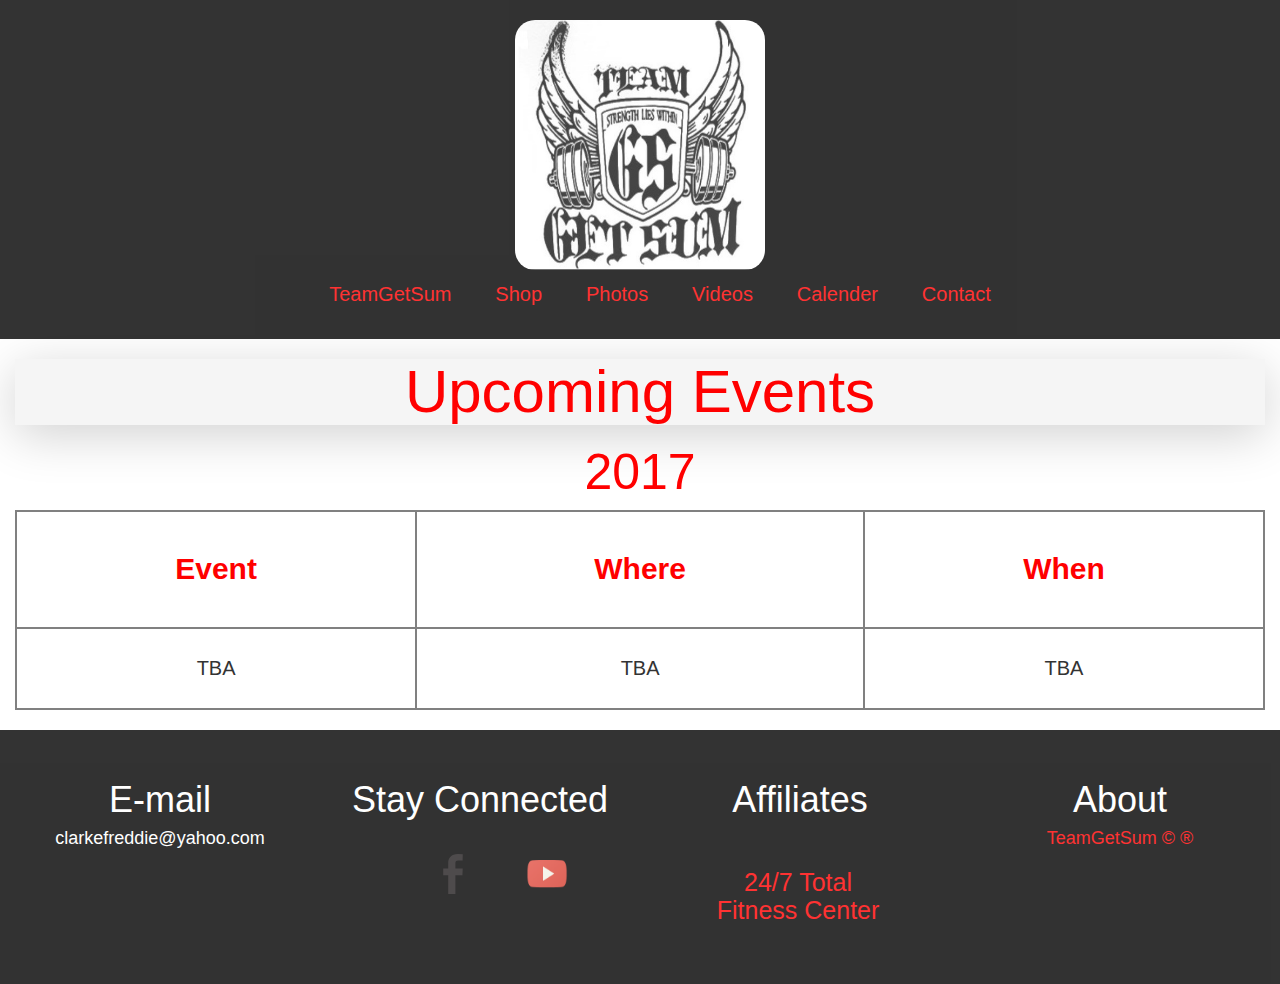
<file: calender.html>
<!DOCTYPE html>
<html>
<head>
	<title>Team Calender</title>

	<link rel="stylesheet" type="text/css" href="styles/styles2.css">

	<link rel="stylesheet" href="bootstrap/css/bootstrap.min.css">

</head>
<body>
  <div class="container-fluid header"> 
     <div class="logo">
  		<img src="img/logo/logo-w.jpg"/>
  	  </div>
  	<div class="content">  	  
  	 <div class="nav">
  		<ul>
  			<li>
  			  <a href="index.html">TeamGetSum</a>
  			</li>
  			<li>
  			  <a href="shop.html">Shop</a>
  			</li>
  			<li>
  			  <a href="photo.html">Photos</a>
  			</li>
  			<li>
  			  <a href="videos.html">Videos</a>
  			</li>
  			<li>
  			  <a href="calender.html">Calender</a>
  			</li>
  			<li>
  			  <a href="http://www.24-7totalfitnesscenters.com/contact.html" target="_blank">Contact</a>
  			</li>
  		</ul>
  	  </div>

    </div>
  </div>

  <div class="container-fluid calender">
  	<div class="title">
  		<h1>Upcoming Events</h1>
  	</div>

  	<div class="year">
  		<h1>2017</h1>
  	</div>
  	<div class="table">
  		<table>
  			<tr>
  				<th class="head">Event</th>
  				<th class="head">Where</th>
  				<th class="head">When</th>
  			</tr>
  			<tr>
  				<td>TBA</td>
  				<td>TBA</td>
  				<td>TBA</td>
  			</tr>
  		</table>
  	</div>
  	
  </div>

   <div class="container-fluid footer">
    	<div class="row">
    		<div class="col-md-3">
          <h1>E-mail</h1>
          <h4>clarkefreddie@yahoo.com</h4>
        </div>
        <div class="col-md-3">
          <h1>Stay Connected</h1>
          <ul>
            <li>
              <a href="https://www.facebook.com/pages/247-Total-Fitness/145358348904505" target="_blank"><img src="img/icons/facebook.svg"/></a>
            </li>
            <li>
              <a href="https://www.youtube.com/channel/UCY8nhhaXqoM83t8vYLRjgug" target="_blank"><img src="img/icons/youtube.png"></a>
            </li>
          </ul>
        </div>
        <div class="col-md-3">
          <h1>Affiliates</h1>
          <ul>
            <li><a href="http://www.24-7totalfitnesscenters.com/" target="_blank"><h2>24/7 Total <br>Fitness Center</h2></a></li>
            <li></li>
          </ul>
        </div>
          <div class="col-md-3">
          <h1>About</h1>
          <h4 style="color: red">TeamGetSum &copy; &reg;</h4>
        </div>
    	</div>
    </div>
</body>
</html>
</file>
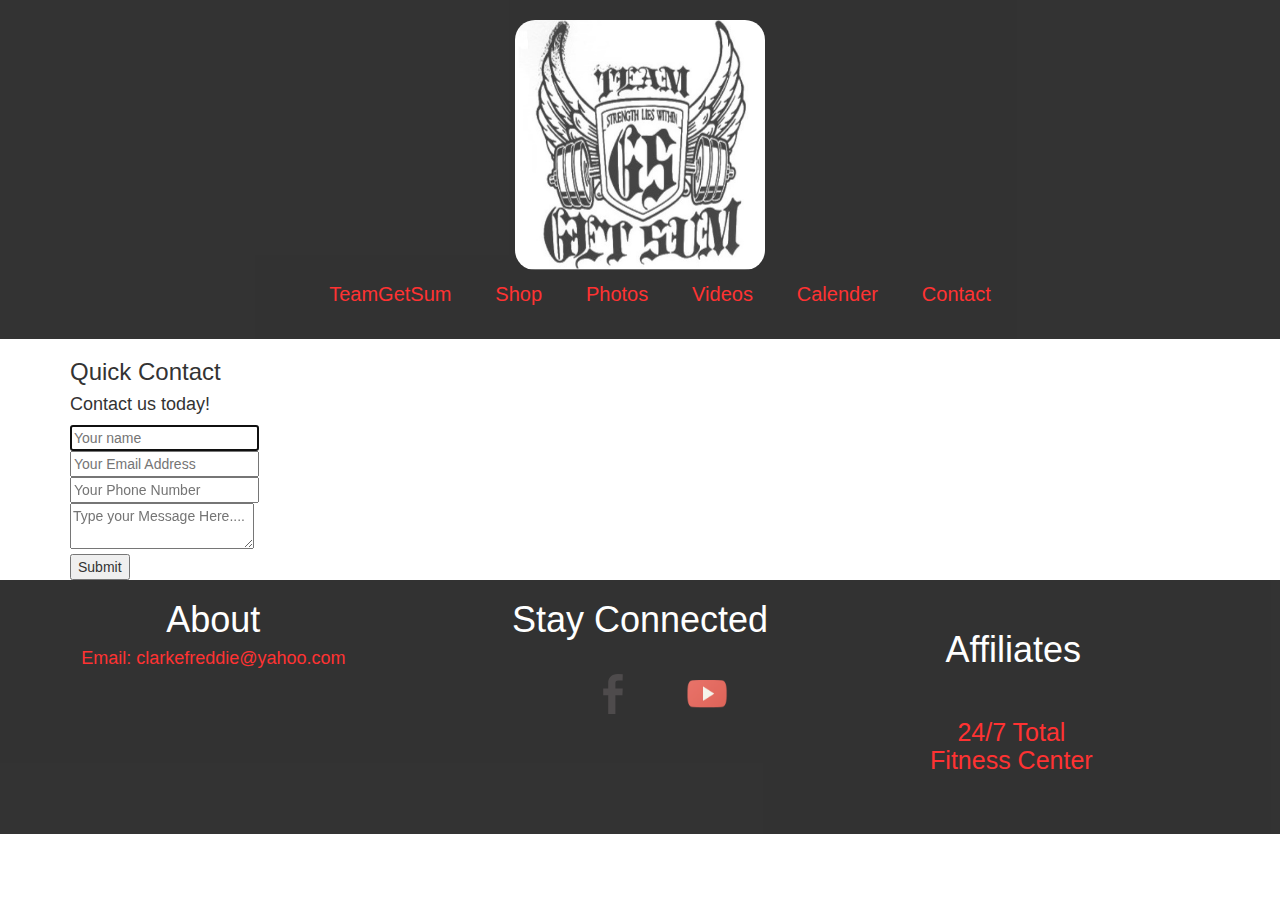
<file: contact.html>
<!DOCTYPE html>
<html>
<head>
	<title>Contact Us</title>

	<link rel="stylesheet" type="text/css" href="styles/styles2.css">

	<link rel="stylesheet" href="bootstrap/css/bootstrap.min.css">
</head>
<body>
  <div class="container-fluid header"> 
     <div class="logo">
  		<img src="img/logo/logo-w.jpg"/>
  	  </div>
  	<div class="content">  	  
  	 <div class="nav">
  		<ul>
  			<li>
  			  <a href="index.html">TeamGetSum</a>
  			</li>
  			<li>
  			  <a href="shop.html">Shop</a>
  			</li>
  			<li>
  			  <a href="photo.html">Photos</a>
  			</li>
  			<li>
  			  <a href="videos.html">Videos</a>
  			</li>
  			<li>
  			  <a href="calender.html">Calender</a>
  			</li>
  			<li>
  			  <a href="contact.html">Contact</a>
  			</li>
  		</ul>
  	  </div>

    </div>
  </div>

  <div class="container">  
  <form id="contact" action="" method="post">
    <h3>Quick Contact</h3>
    <h4>Contact us today!</h4>
    <fieldset>
      <input placeholder="Your name" type="text" tabindex="1" required autofocus>
    </fieldset>
    <fieldset>
      <input placeholder="Your Email Address" type="email" tabindex="2" required>
    </fieldset>
    <fieldset>
      <input placeholder="Your Phone Number" type="tel" tabindex="3" required>
    </fieldset>
    <fieldset>
      <textarea placeholder="Type your Message Here...." tabindex="5" required></textarea>
    </fieldset>
    <fieldset>
      <button name="submit" type="submit" id="contact-submit" data-submit="...Sending">Submit</button>
    </fieldset>
  </form>
 
  
</div>


   <div class="container-fluid footer">
    	<div class="row">
    		<div class="col-md-4">
          <h1>About</h1>
          <a href=""><h4>Email: clarkefreddie@yahoo.com</h4></a>
        </div>
        <div class="col-md-4">
          <h1>Stay Connected</h1>
          <ul>
            <li>
              <a href="https://www.facebook.com/pages/247-Total-Fitness/145358348904505" target="_blank"><img src="img/icons/facebook.svg"/></a>
            </li>
            <li>
              <a href="https://www.youtube.com/channel/UCY8nhhaXqoM83t8vYLRjgug" target="_blank"><img src="img/icons/youtube.png"></a>
            </li>
          </ul>
        </div>
        <div class="col-md-3">
          <h1>Affiliates</h1>
          <ul>
            <li><a href="http://www.24-7totalfitnesscenters.com/" target="_blank"><h2>24/7 Total <br>Fitness Center</h2></a></li>
            <li></li>
          </ul>
        </div>
    	</div>
    </div>
    
</body>
</html>
</file>
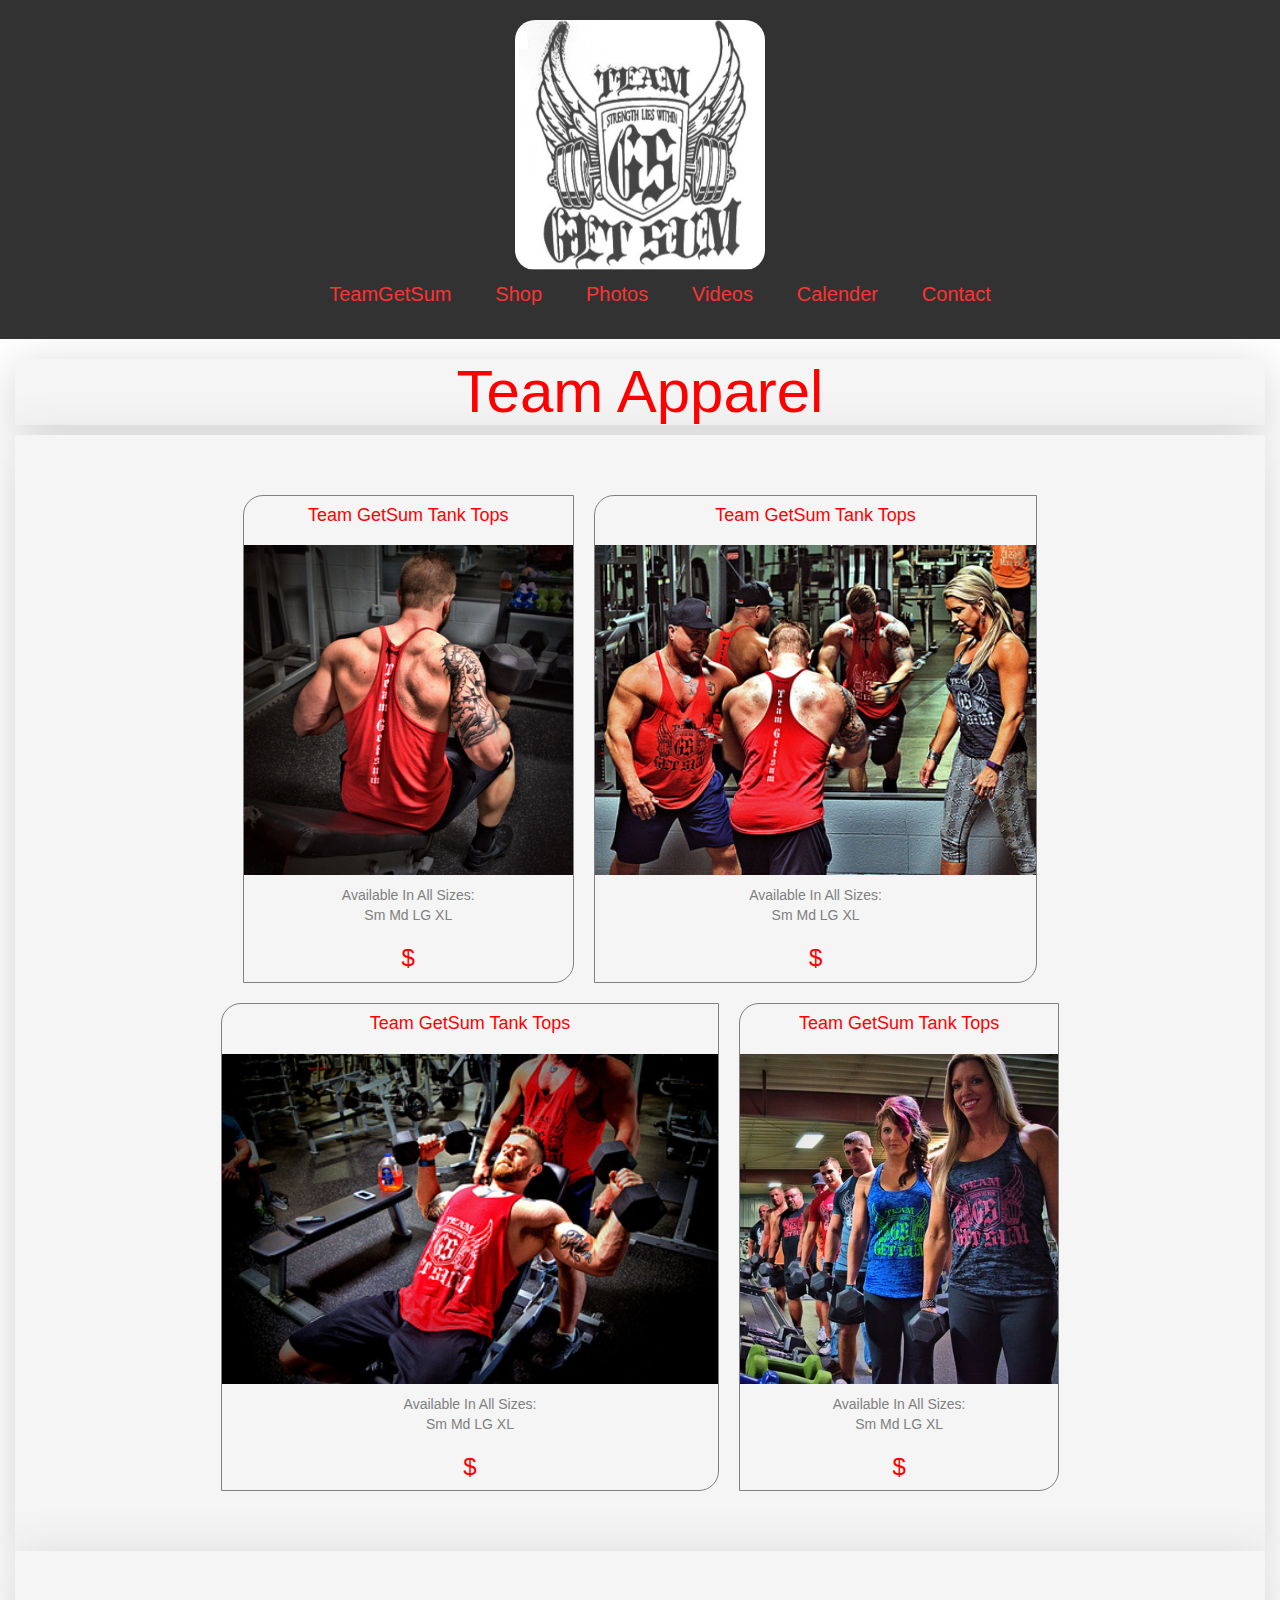
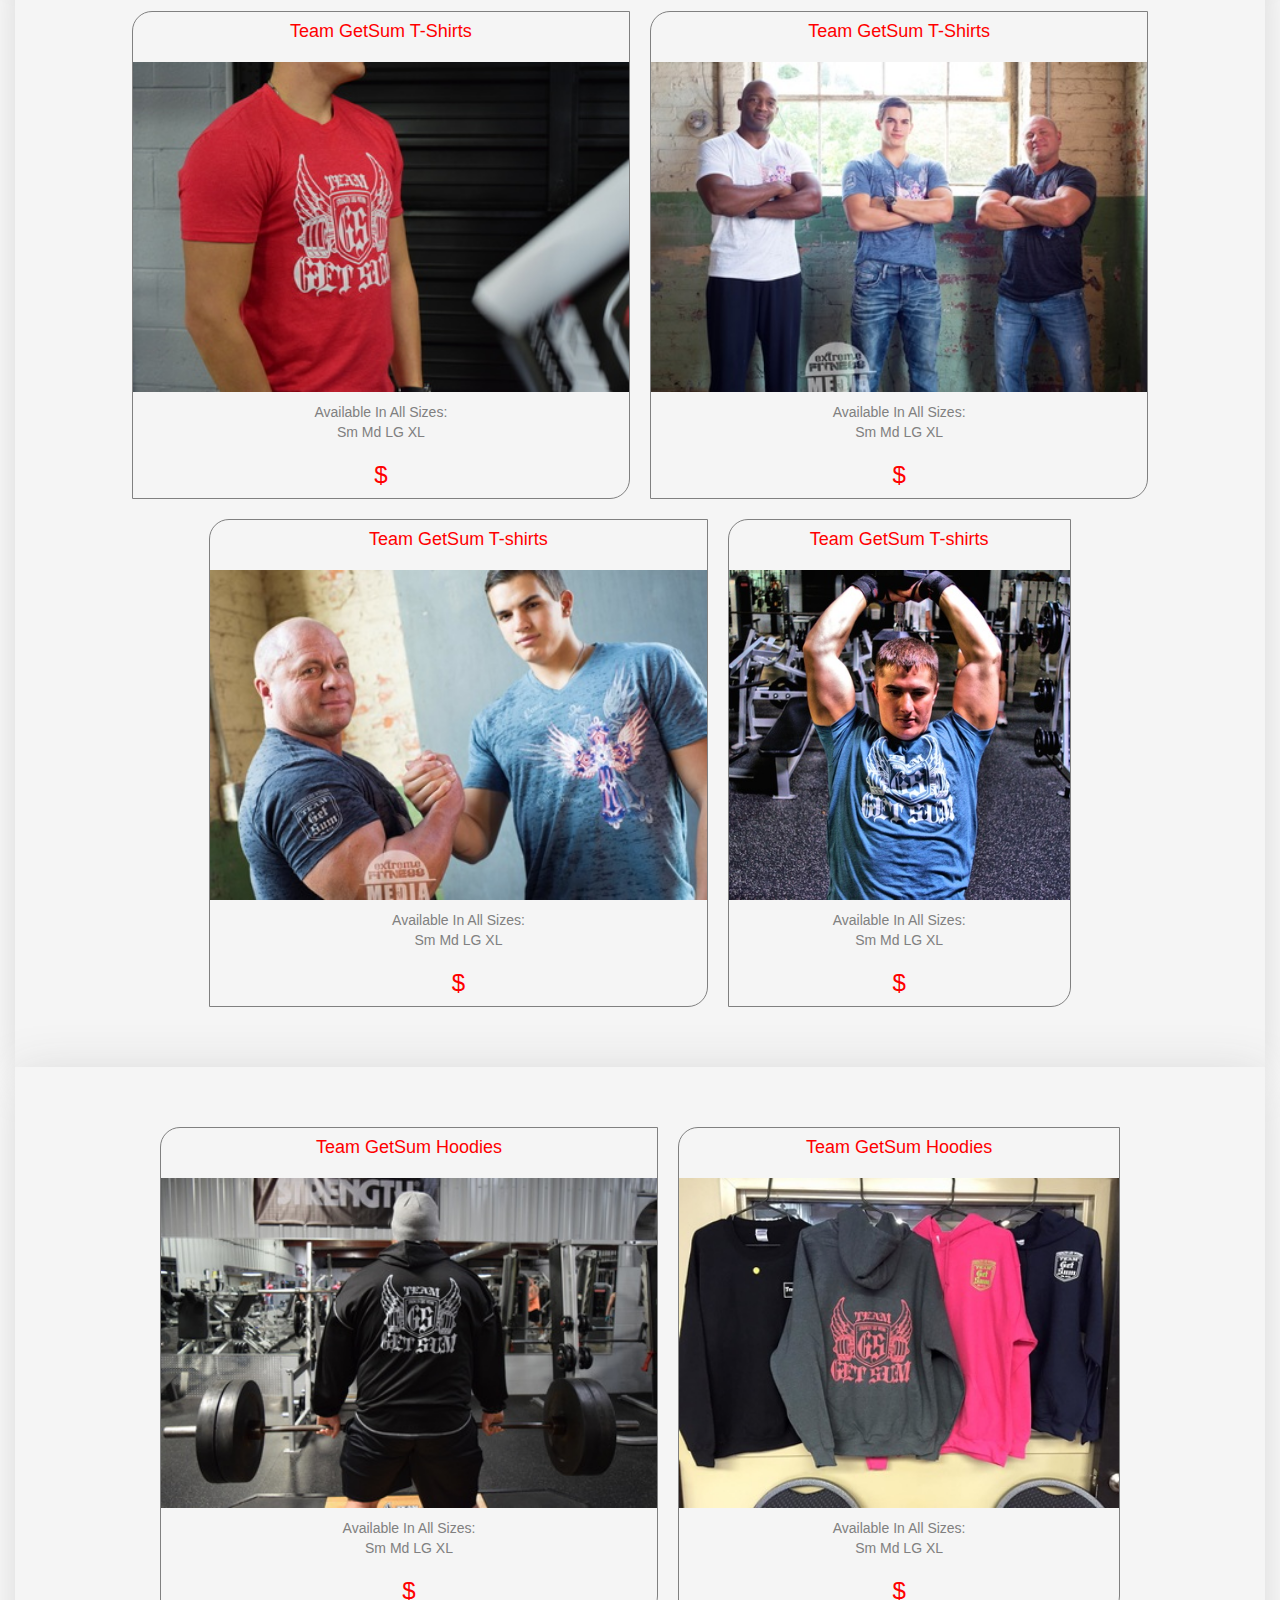
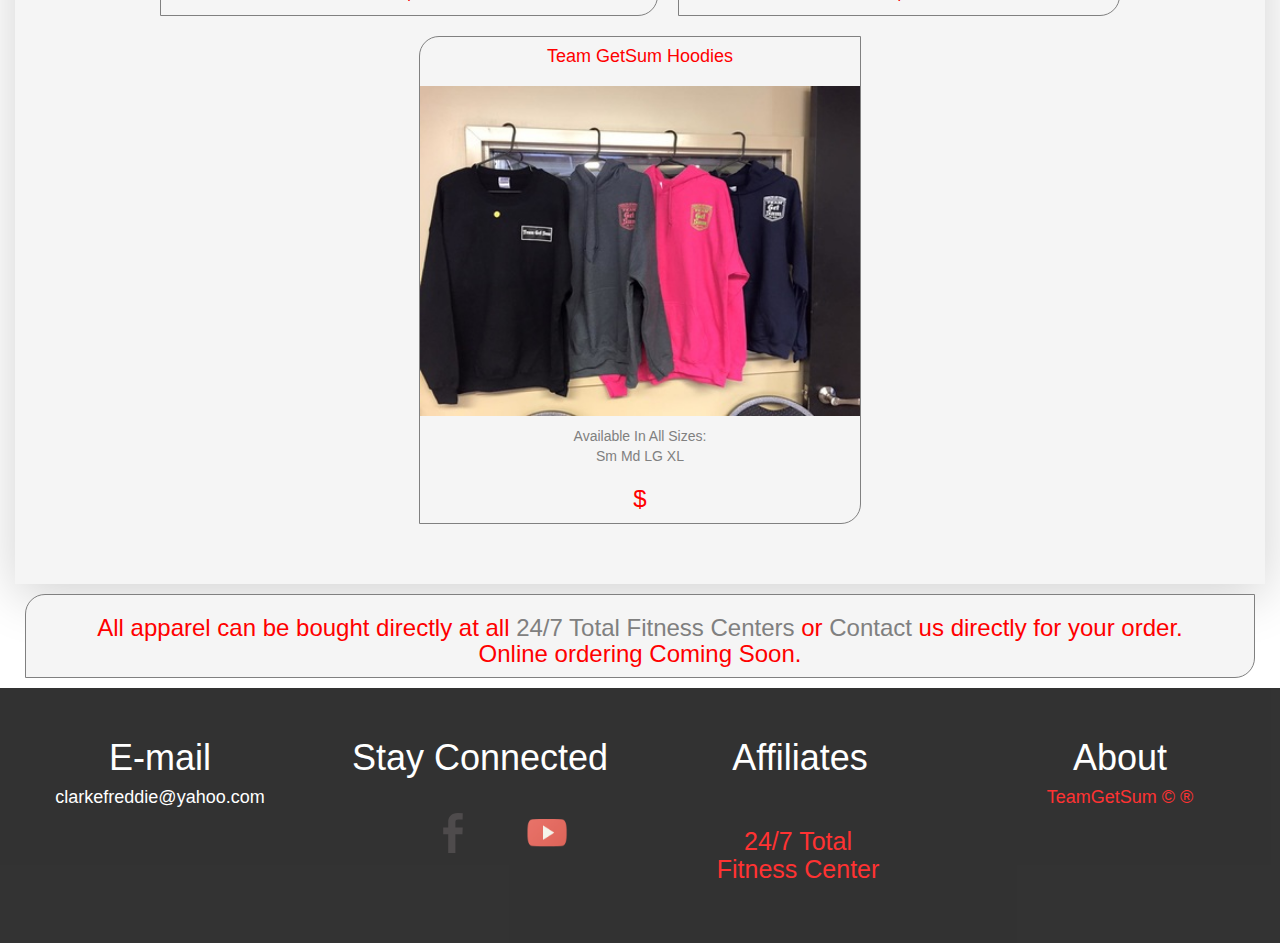
<file: shop.html>
<!DOCTYPE html>
<html>
<head>
	<title>Shop Apparel</title>

	<link rel="stylesheet" type="text/css" href="styles/styles2.css">

	<link rel="stylesheet" href="bootstrap/css/bootstrap.min.css">

</head>
<body>
   <div class="container-fluid header"> 
     <div class="logo">
  		<img src="img/logo/logo-w.jpg"/>
  	  </div>
  	<div class="content">  	  
  	  <div class="nav">
  		<ul>
  			<li>
  			  <a href="index.html">TeamGetSum</a>
  			 </li>
  			<li>
  			  <a href="shop.html">Shop</a>
  			</li>
  			<li>
  			  <a href="photo.html">Photos</a>
  			</li>
  			<li>
  			  <a href="videos.html">Videos</a>
  			</li>
  			<li>
  			  <a href="calender.html">Calender</a>
  			</li>
  			<li>
  			  <a href="http://www.24-7totalfitnesscenters.com/contact.html" target="_blank">Contact</a>
  			</li>
  		</ul>
  	  </div>
    </div>
   </div>

<div class="container-fluid apparel">
    <div class="title">
      <h1>Team Apparel</h1>
    </div>

	<div class="shop">
		<div class="pics">
			<div class="item">
			  <h4>Team GetSum Tank Tops</h4>
			  <img src="img/team/apparels/photo11.jpg">
			  <p>Available In All Sizes: <br>Sm  Md  LG  XL</p>
			  <h3>$</h3>
			</div>
			<div class="item">
			  <h4>Team GetSum Tank Tops</h4>
			  <img src="img/team/apparels/photo15.jpg">
			  <p>Available In All Sizes: <br>Sm  Md  LG  XL</p>
			  <h3>$</h3>
			</div>
			<div class="item">
			  <h4>Team GetSum Tank Tops</h4>
			  <img src="img/team/apparels/photo13.jpg">
			  <p>Available In All Sizes: <br>Sm  Md  LG  XL</p>
			  <h3>$</h3>
			</div>
			<div class="item">
			  <h4>Team GetSum Tank Tops</h4>
			  <img src="img/team/apparels/team1.jpg">
			  <p>Available In All Sizes: <br>Sm  Md  LG  XL</p>
			   <h3>$</h3>
			</div>

		</div>
	</div>
	<div class="shop">
		<div class="pics">
			<div class="item">
			  <h4>Team GetSum T-Shirts</h4>
			  <img src="img/team/apparels/photo17.jpg">
			  <p>Available In All Sizes: <br>Sm  Md  LG  XL</p> 
			  <h3>$</h3>
			</div>
			<div class="item"> 
			  <h4>Team GetSum T-Shirts</h4>
			  <img src="img/team/apparels/photo9.jpg">
			  <p>Available In All Sizes: <br>Sm  Md  LG  XL</p>
			  <h3>$</h3>
			</div>  
			<div class="item">
			  <h4>Team GetSum T-shirts</h4>
			  <img src="img/team/apparels/photo10.jpg">
			  <p>Available In All Sizes: <br>Sm  Md  LG  XL</p> 
			  <h3>$</h3>
			</div>
			<div class="item">
			  <h4>Team GetSum T-shirts</h4>
			  <img src="img/team/apparels/photo21.jpg">
			  <p>Available In All Sizes: <br>Sm  Md  LG  XL</p> 
			  <h3>$</h3>
			</div>
		</div>
	</div>
	<div class="shop">
		<div class="pics">
			<div class="item">
			  <h4>Team GetSum Hoodies</h4>
			  <img src="img/team/apparels/photo18.jpg">
			  <p>Available In All Sizes: <br>Sm  Md  LG  XL</p> 
			  <h3>$</h3>
			</div>
			<div class="item">
			  <h4>Team GetSum Hoodies</h4>
			  <img src="img/team/apparels/photo7.jpg">
			  <p>Available In All Sizes: <br>Sm  Md  LG  XL</p> 
			  <h3>$</h3>
			</div>
			<div class="item">
			  <h4>Team GetSum Hoodies</h4>
			  <img src="img/team/apparels/photo4.jpg">
			  <p>Available In All Sizes: <br>Sm  Md  LG  XL</p> 
			  <h3>$</h3>
			</div>
		</div>
	</div>

	<div class="item">
		<h3>All apparel can be bought directly at all <a href="http://www.24-7totalfitnesscenters.com/" target="_blank">24/7 Total Fitness Centers</a> or <a href="http://www.24-7totalfitnesscenters.com/contact.html" target="_blank">Contact</a> us directly for your order.  <br>Online ordering Coming Soon.</h3>
	</div>
</div>

    <div class="container-fluid footer">
      <div class="row">
        <div class="col-md-3">
          <h1>E-mail</h1>
          <h4>clarkefreddie@yahoo.com</h4>
        </div>
        <div class="col-md-3">
          <h1>Stay Connected</h1>
          <ul>
            <li>
              <a href="https://www.facebook.com/pages/247-Total-Fitness/145358348904505" target="_blank"><img src="img/icons/facebook.svg"/></a>
            </li>
            <li>
              <a href="https://www.youtube.com/channel/UCY8nhhaXqoM83t8vYLRjgug" target="_blank"><img src="img/icons/youtube.png"></a>
            </li>
          </ul>
        </div>
        <div class="col-md-3">
          <h1>Affiliates</h1>
          <ul>
            <li><a href="http://www.24-7totalfitnesscenters.com/" target="_blank"><h2>24/7 Total <br>Fitness Center</h2></a></li>
            <li></li>
          </ul>
        </div>
          <div class="col-md-3">
          <h1>About</h1>
          <h4 style="color: red">TeamGetSum &copy; &reg;</h4>
        </div>
      </div>
    </div>

</body>
</html>
</file>
<file: styles/styles2.css>
/* css for nav and logo section */

.header {
	background-color: black;
	opacity: .8;
	padding: 20px;
}

.content {
    margin-top: 10px;
}

.logo {
	text-align: center;
}

.logo img {
    width: 250px;
    height: 250px;
    border-radius: 20px;
}

.nav {
	max-width: 900px;
	text-align: center;
	max-height: 100px;
	margin: auto;
}

.nav li {
	display: inline-block;
}

.nav a {
	color: red;
    font-size: 20px;
    padding: 20px;
    text-decoration: none;
}

.nav a:hover {
	text-decoration: none;
	color: #fff;
	border-bottom: 4px solid red;
}

/*----------------------------------------------*/

/* Shop Section */

.shop {
	background-color: #F5F5F5;
	display: inline-block;
	display: flex;
	justify-content: center;
	align-items: center;
	padding: 50px;
	box-shadow: 0px 10px 50px #D1D1D1;
}

.pics {
	background-color: #F5F5F5;
	display: flex;
	flex-direction: row;
	flex-wrap: wrap;
	justify-content: center;
	align-items: center;
}

.item {
    background-color: #F5F5F5;
	border: 1px solid grey;
	border-top-left-radius: 20px;
	border-bottom-right-radius: 20px;
	margin: 10px;
    text-align: center;
}

.item img {
	padding-bottom: 10px;
	padding-top: 10px;
	height: 350px;
}

.item h3 {
	color: red;
}

.item h4 {
	color: red;
}

.item p {
	color: grey;
}

.item a {
	color: grey;
}

.item a:hover {
    background-color: grey;
    color: #fff;
    text-decoration: none;
    border-radius: 5px;
    padding: 5px;
    font-size: 30px;
    transition: 0.8s;
}

/*----------------------------------------------*/
/* Gallery Section */

.gallery {
	background-color: #F5F5F5;
	text-align: center;
}

.title h1 {
	color: red;
	text-align: center;
	font-size: 60px;
}

.row1 {
	padding: 10px;
	display: flex;
	flex-direction: row;
	flex-wrap: wrap; 
	box-shadow: 0px 10px 50px #D1D1D1;
}

.pic {
	margin: auto;
}

.pic img {
	border: 5px solid #fff;
	border-bottom: 30px solid #fff;
    min-width: 150px;
	min-height: 150px;
	max-width: 250px;
	min-height: 250px;
	margin: 5px;
}

.pic h1 {
	
	color: red;
}

.bio {
	margin-top: 50px;
	border: 2px solid #fff;
	width: 250px;
	height: 250px;
	background-color: #fff;
	opacity: .7;
	border-radius: 20px;
}
/*---------------------------------------------*/
/*  Video section */

.gallery {
	background-color: #F5F5F5;
	text-align: center;
	box-shadow: 0px 10px 50px #D1D1D1;
}

.title {
	box-shadow: 0px 10px 50px #D1D1D1;
	background-color: #F5F5F5;
}

.title h1 {
	color: red;
	text-align: center;
	font-size: 60px;
}

.video {
	margin: auto;
}

iframe, video {
  border: 3px solid #fff;
  padding: 5px;
  background-color: #fff; 
  width: 800px;
  height: 450px;
}

video {
  border: 8px solid #fff;
}
/* ------------------------------------------*/
/* Calender Section */

table {
	border: 1px solid red;
	margin: auto;
	width: 100%;
	height: 200px;
}

tr {
	padding: 50px;
}

th {
	border: 2px solid grey;
	font-size: 30px;
}

td {
	border: 2px solid grey;
	font-size: 20px;
	font: red;
}

.calender {
	text-align: center;
}

.year h1{
    color: red;
    font-size: 50px;
}

.head {
	color: red;
	text-align: center;
}
/*

/*-------------------------------------------*/

/*    Footer Section   */
.footer {
	background-color: black;
	opacity: 0.8;
	text-align: center;
	color: #fff;
}

.footer img{
    width: 50px;
    height: 50px;
}

.footer li {
	display: inline-block;
	padding: 20px;
}

.footer a {
	text-decoration: none;
	color: red;
}

.footer a:hover {
    text-decoration: none;
    color: #fff;
}

.col-md-3 {
	padding: 20px;
	margin-top: 10px;
}

.col-md-3 h2 {
	font-size: 25px;
}


/*---------------------------------------------------*/

@media only screen and (max-width: 1700px) {
  .lg_image {
    width: 100%; } 

 }
</file>
